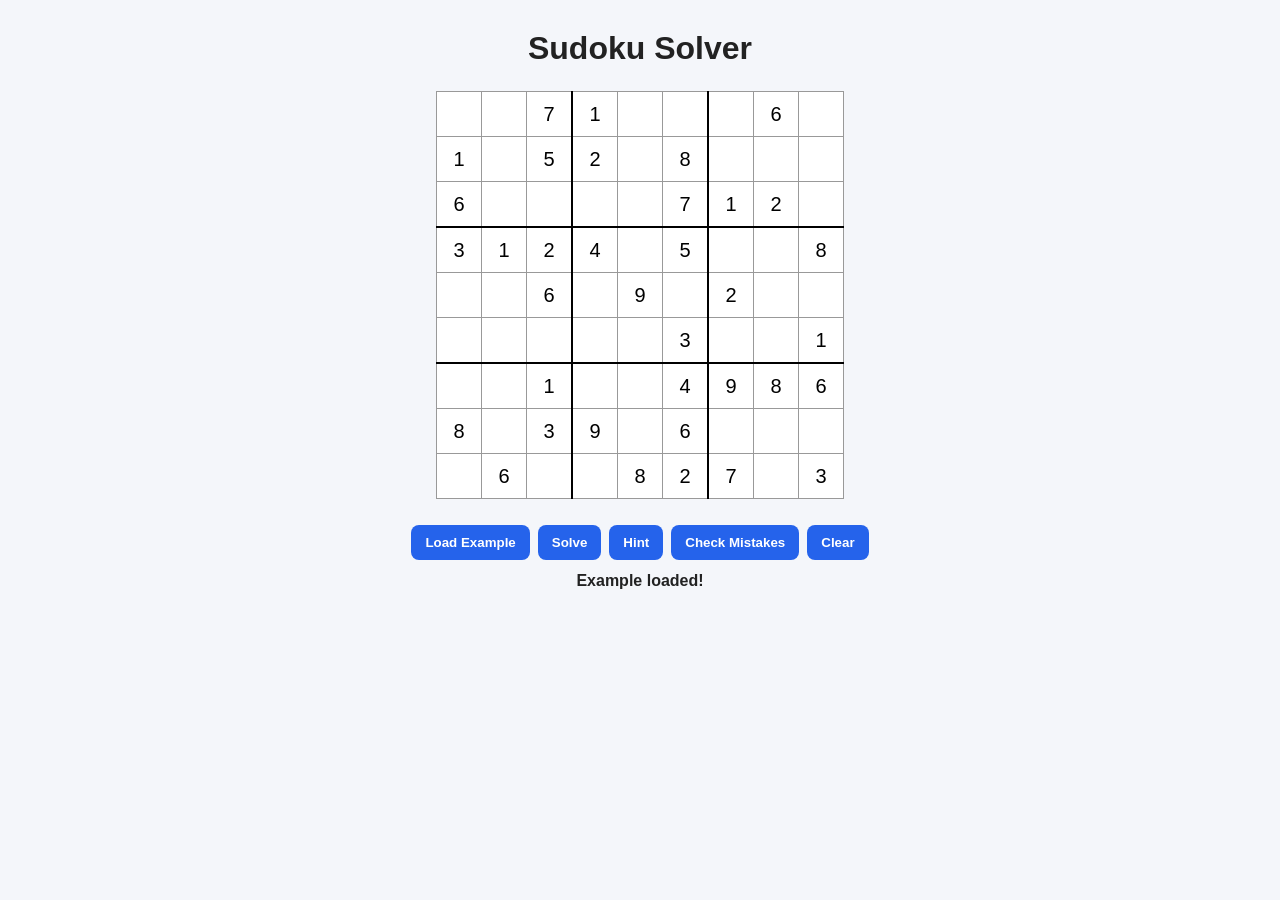
<file: rati.html>
<!DOCTYPE html>
<html lang="en">
<head>
  <meta charset="utf-8" />
  <meta name="viewport" content="width=device-width, initial-scale=1" />
  <title>Sudoku Solver</title>
  <style>
    body {
      font-family: Arial, sans-serif;
      background: #f4f6fa;
      color: #222;
      text-align: center;
      margin: 0;
      padding: 24px;
    }
    h1 {
      margin: 6px 0 12px;
    }
    #board-wrap { display: inline-block; }
    table {
      border-collapse: collapse;
      margin: 12px auto;
      user-select: none;
    }
    td {
      border: 1px solid #999;
      width: 44px;
      height: 44px;
      padding: 0;
    }
    input.cell {
      width: 100%;
      height: 100%;
      border: none;
      text-align: center;
      font-size: 20px;
      outline: none;
      background: #fff;
      box-sizing: border-box;
    }
    /* Thicker 3x3 boundaries */
    td:nth-child(3), td:nth-child(6) { border-right: 2px solid #000; }
    tr:nth-child(3) td, tr:nth-child(6) td { border-bottom: 2px solid #000; }

    .controls {
      margin-top: 10px;
      display:flex;
      gap:8px;
      justify-content:center;
      flex-wrap:wrap;
    }
    button {
      background: #2563eb;
      color: #fff;
      border: none;
      padding: 10px 14px;
      border-radius: 8px;
      cursor: pointer;
      font-weight:600;
    }
    button:hover { opacity: 0.95; }
    #status { margin-top: 12px; font-weight:600; min-height:20px; }

    /* highlights */
    .hint { background: #c6f6c3 !important; }
    .wrong { background: #f8d7da !important; }
    .given { font-weight:700; } /* if you want to mark given cells later */
  </style>
</head>
<body>
  <h1>Sudoku Solver</h1>

  <div id="board-wrap">
    <table id="sudoku-grid" aria-label="Sudoku grid"></table>
  </div>

  <div class="controls">
    <button id="loadBtn">Load Example</button>
    <button id="solveBtn">Solve</button>
    <button id="hintBtn">Hint</button>
    <button id="checkBtn">Check Mistakes</button>
    <button id="clearBtn">Clear</button>
  </div>

  <div id="status"></div>

<script>
(() => {
  const n = 9;
  let grid = Array.from({length: n}, () => Array(n).fill(0));
  let solvedGrid = null; // cached solved solution (used for hints and checking)
  const table = document.getElementById('sudoku-grid');
  const statusEl = document.getElementById('status');

  // Keep references to inputs for quick updates
  const inputs = Array.from({length: n}, () => Array(n).fill(null));

  // Build table & inputs
  for (let r = 0; r < n; r++) {
    const tr = document.createElement('tr');
    for (let c = 0; c < n; c++) {
      const td = document.createElement('td');
      const inp = document.createElement('input');
      inp.className = 'cell';
      inp.type = 'text';
      inp.maxLength = 1;
      inp.autocomplete = 'off';
      // allow only digits 1-9; update grid, and clear highlights on user edit
      inp.addEventListener('input', (e) => {
        const v = e.target.value.replace(/[^1-9]/g, '');
        e.target.value = v;
        const val = v === '' ? 0 : parseInt(v, 10);
        grid[r][c] = val;
        solvedGrid = null; // user changed board -> cached solution invalid
        clearCellHighlight(r, c);
        statusEl.textContent = '';
      });
      // optional: allow arrow keys to navigate cells
      inp.addEventListener('keydown', (e) => {
        const key = e.key;
        if (key === 'ArrowRight') { moveFocus(r, c+1); e.preventDefault(); }
        else if (key === 'ArrowLeft') { moveFocus(r, c-1); e.preventDefault(); }
        else if (key === 'ArrowDown') { moveFocus(r+1, c); e.preventDefault(); }
        else if (key === 'ArrowUp') { moveFocus(r-1, c); e.preventDefault(); }
      });

      td.appendChild(inp);
      tr.appendChild(td);
      inputs[r][c] = inp;
    }
    table.appendChild(tr);
  }

  function moveFocus(r, c) {
    if (r < 0) r = 0; if (r >= n) r = n-1;
    if (c < 0) c = 0; if (c >= n) c = n-1;
    inputs[r][c].focus();
  }

  // Utility: update UI from grid array
  function updateUI() {
    for (let r = 0; r < n; r++) {
      for (let c = 0; c < n; c++) {
        const v = grid[r][c];
        inputs[r][c].value = v === 0 ? '' : String(v);
        clearCellHighlight(r, c);
      }
    }
  }

  function clearCellHighlight(r, c) {
    const td = inputs[r][c].parentElement;
    td.classList.remove('hint','wrong');
  }

  // Reset grid to empty
  function clearGrid() {
    grid = Array.from({length: n}, () => Array(n).fill(0));
    solvedGrid = null;
    updateUI();
    statusEl.textContent = 'Grid cleared!';
  }

  // Load example puzzle
  function loadExample() {
    const example = [
      [0,0,7,1,0,0,0,6,0],
      [1,0,5,2,0,8,0,0,0],
      [6,0,0,0,0,7,1,2,0],
      [3,1,2,4,0,5,0,0,8],
      [0,0,6,0,9,0,2,0,0],
      [0,0,0,0,0,3,0,0,1],
      [0,0,1,0,0,4,9,8,6],
      [8,0,3,9,0,6,0,0,0],
      [0,6,0,0,8,2,7,0,3]
    ];
    grid = example.map(r => r.slice());
    solvedGrid = null;
    updateUI();
    statusEl.textContent = 'Example loaded!';
    // focus first empty cell
    for (let r=0;r<n;r++){ for(let c=0;c<n;c++){ if(grid[r][c]===0){ inputs[r][c].focus(); return; } } }
  }

  // Solver functions (operate on a board passed as parameter)
  function isSafe(board, row, col, val) {
    for (let i = 0; i < n; i++) {
      if (board[row][i] === val) return false;
      if (board[i][col] === val) return false;
    }
    const sr = row - (row % 3);
    const sc = col - (col % 3);
    for (let i = sr; i < sr + 3; i++) {
      for (let j = sc; j < sc + 3; j++) {
        if (board[i][j] === val) return false;
      }
    }
    return true;
  }

  function solveBoard(board, row = 0, col = 0) {
    if (row === n) return true;
    if (col === n) return solveBoard(board, row + 1, 0);
    if (board[row][col] !== 0) return solveBoard(board, row, col + 1);

    for (let val = 1; val <= 9; val++) {
      if (isSafe(board, row, col, val)) {
        board[row][col] = val;
        if (solveBoard(board, row, col + 1)) return true;
        board[row][col] = 0;
      }
    }
    return false;
  }

  // Solve event: compute solution and update UI
  function solveSudoku() {
    const copy = grid.map(r => r.slice());
    const ok = solveBoard(copy);
    if (ok) {
      grid = copy;
      solvedGrid = copy.map(r => r.slice());
      updateUI();
      statusEl.textContent = 'Sudoku solved ✅';
    } else {
      statusEl.textContent = 'No solution found ❌';
    }
  }

  // Hint: fills one correct empty cell and highlights it
  function giveHint() {
    if (solvedGrid === null) {
      const copy = grid.map(r => r.slice());
      if (!solveBoard(copy)) {
        statusEl.textContent = 'Cannot provide hint — puzzle unsolvable';
        return;
      }
      solvedGrid = copy;
    }
    // collect empty cells
    const empties = [];
    for (let r=0;r<n;r++){
      for (let c=0;c<n;c++){
        if (grid[r][c] === 0) empties.push([r,c]);
      }
    }
    if (empties.length === 0) {
      statusEl.textContent = 'No empty cells left for hint!';
      return;
    }
    // random empty cell
    const idx = Math.floor(Math.random() * empties.length);
    const [r,c] = empties[idx];
    grid[r][c] = solvedGrid[r][c];
    updateUI();
    // highlight the cell (td)
    const td = inputs[r][c].parentElement;
    td.classList.add('hint');
    statusEl.textContent = `Hint filled at (${r+1}, ${c+1})`;
    // focus next cell if any
    setTimeout(() => { inputs[r][c].focus(); }, 10);
  }

  // Check mistakes: compares to solvedGrid and highlights wrong entries
  function checkMistakes() {
    if (solvedGrid === null) {
      const copy = grid.map(r => r.slice());
      if (!solveBoard(copy)) {
        statusEl.textContent = 'Cannot check mistakes — puzzle unsolvable';
        return;
      }
      solvedGrid = copy;
    }
    // remove previous wrong highlights
    for (let r=0;r<n;r++) for (let c=0;c<n;c++) {
      inputs[r][c].parentElement.classList.remove('wrong');
    }
    let mistakes = 0;
    for (let r=0;r<n;r++){
      for (let c=0;c<n;c++){
        const val = grid[r][c];
        if (val !== 0 && val !== solvedGrid[r][c]) {
          inputs[r][c].parentElement.classList.add('wrong');
          mistakes++;
        }
      }
    }
    statusEl.textContent = mistakes === 0 ? 'No mistakes found ✅' : `${mistakes} mistake(s) found ❌`;
  }

  // Hook buttons
  document.getElementById('loadBtn').addEventListener('click', loadExample);
  document.getElementById('solveBtn').addEventListener('click', solveSudoku);
  document.getElementById('hintBtn').addEventListener('click', giveHint);
  document.getElementById('checkBtn').addEventListener('click', checkMistakes);
  document.getElementById('clearBtn').addEventListener('click', clearGrid);

  // initialize with an example so user sees UI working
  loadExample();

})();
</script>
</body>
</html>
</file>
